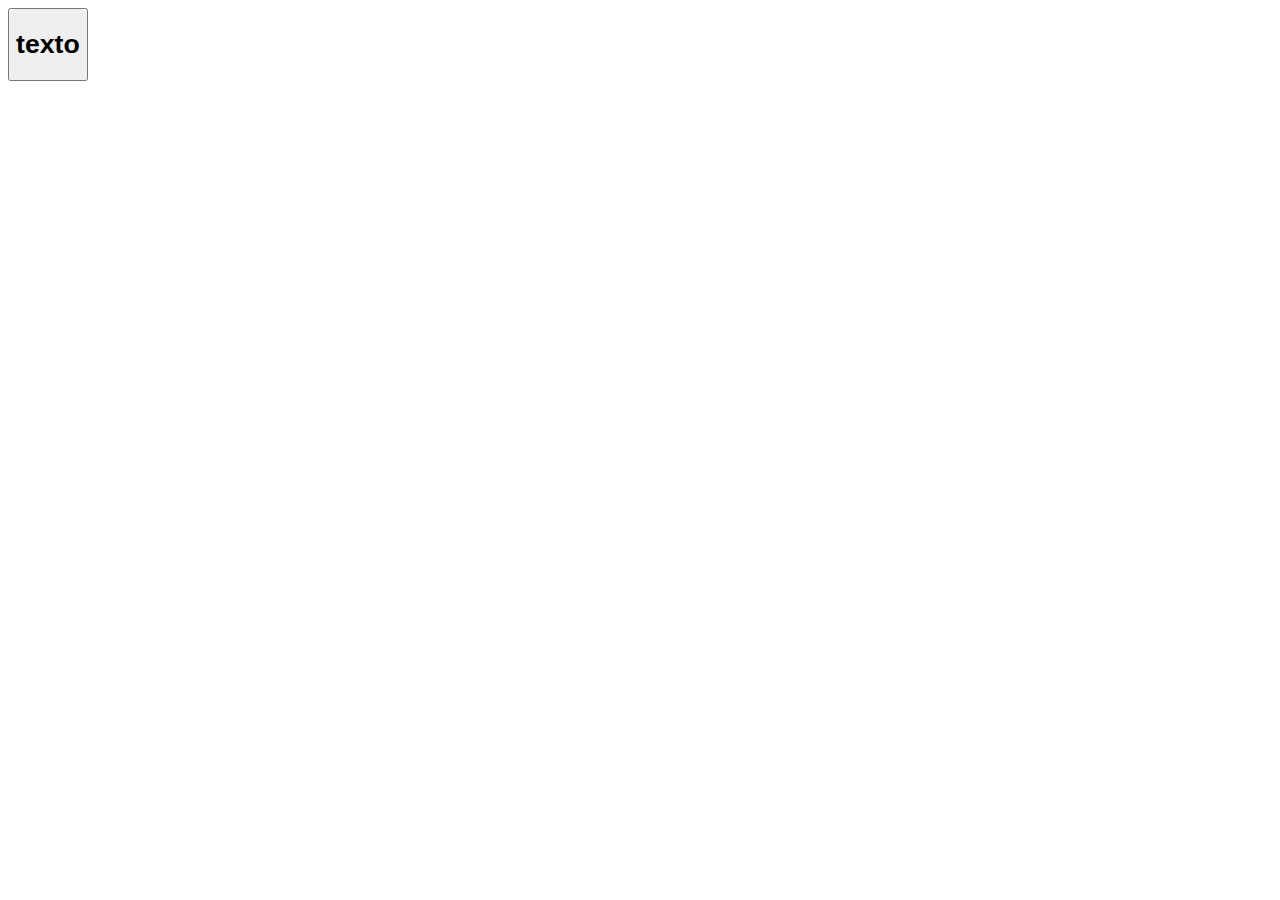
<file: aula aplicações/index.html>
<!DOCTYPE html>
<html lang="pt-br">
<head>
    <meta charset="UTF-8">
    <meta http-equiv="X-UA-Compatible" content="IE=edge">
    <meta name="viewport" content="width=device-width, initial-scale=1.0">
    <script type="text/javascript" src="index.js"></script>
    <title>Intera aula 9</title>
</head>
<body>
    <button heigth="220px" width="220px" id="love2" onclick="love()"><h1>texto</h1></button>
</body>
</html>
</file>
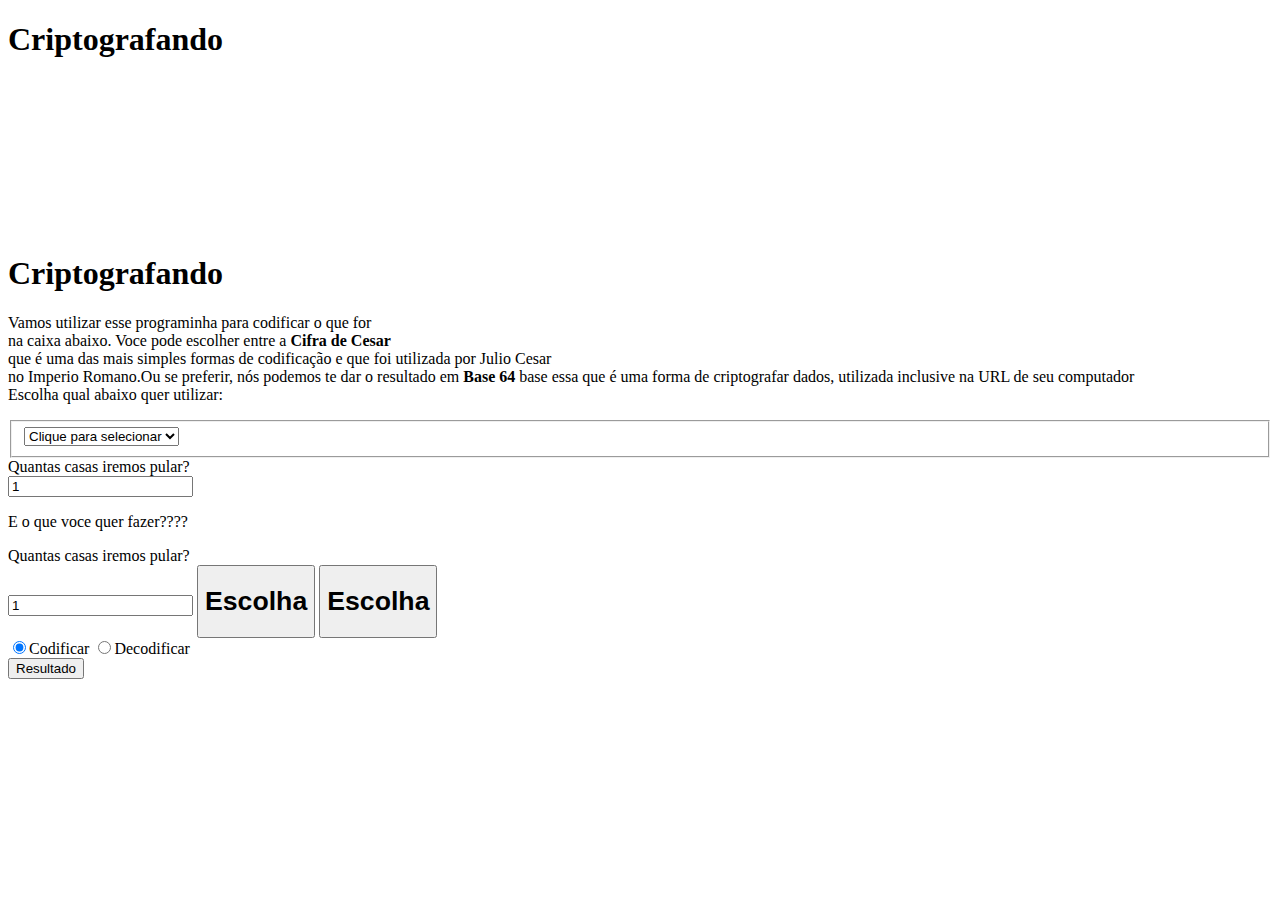
<file: exercicios6/inddex.html>
<!DOCTYPE html>
<html lang="pt-br">
<head>
    <meta charset="UTF-8">
    <meta http-equiv="X-UA-Compatible" content="IE=edge">
    <meta name="viewport" content="width=device-width, initial-scale=1.0">
    <script type="text/javascript" src="outro.js"></script>
    <script type="text/javascript" src="canvas.js"></script>
    <title>Criptografando</title>
</head>
<body>
    <header>
        <div class="caixa">

            <nav>
                <h1>Criptografando</h1>   
            </nav>
        </div>
    </header>


    <div>
        <canvas id="canvas1"></canvas>
        <canvas id="canvas2"></canvas>
    </div>

    <main>
        <h1>Criptografando</h1>
        <p>Vamos utilizar esse programinha para codificar o que for<br>
            na caixa abaixo. Voce pode escolher entre a <b>Cifra de Cesar</b><br>
            que é uma das mais simples formas de codificação e que foi utilizada por Julio Cesar<br>
            no Imperio Romano.Ou se preferir, nós podemos te dar o resultado em <b>Base 64</b>
            base essa que é uma forma de criptografar dados, utilizada inclusive na URL de seu computador<br>
            Escolha qual abaixo quer utilizar:    
        </p>
        <fieldset>
            <select id="selecao" name="escolhas">
                <outgroup label="faça sua escolha">
                    <option value="selecione">Clique para selecionar</option>
                    <option value="Cesar" id="Cesar">Cifra de Cesar</option>
                    <option value="base64" id="Cesar">Base 64</option>
                </outgroup>
            </select>
        </fieldset>
        <!--Iput para dixer qual numero sera incrementado na base de Cesar-->
        <div id="entradaCesar">
            <label for="inputCesar">Quantas casas iremos pular?</label>
            <br>
            <input id="numeroEntradaCesar" type="number" value="1">
        </div>
        <p>E o que voce quer fazer????</p>
        <label for="inputbase64">Quantas casas iremos pular?</label>
            <br>
            <input id="numerobase64" type="number" value="1">
            <button id="escolhas" onclick="btnDecodificar"><h1>Escolha</h1></button>
            <button id="escolhas" onclick="btnCodificar"><h1>Escolha</h1></button>            

    </main>
    <section>
        <label><input type="radio" name="cod" id="codificar" checked>Codificar</label>
        
        <label for="decodificar"><input type="radio" name="cod" id="decodificar">Decodificar</label>
        </section>
        
        <input type="submit" value="Resultado" id="verificar">

</body>
</html>
</file>
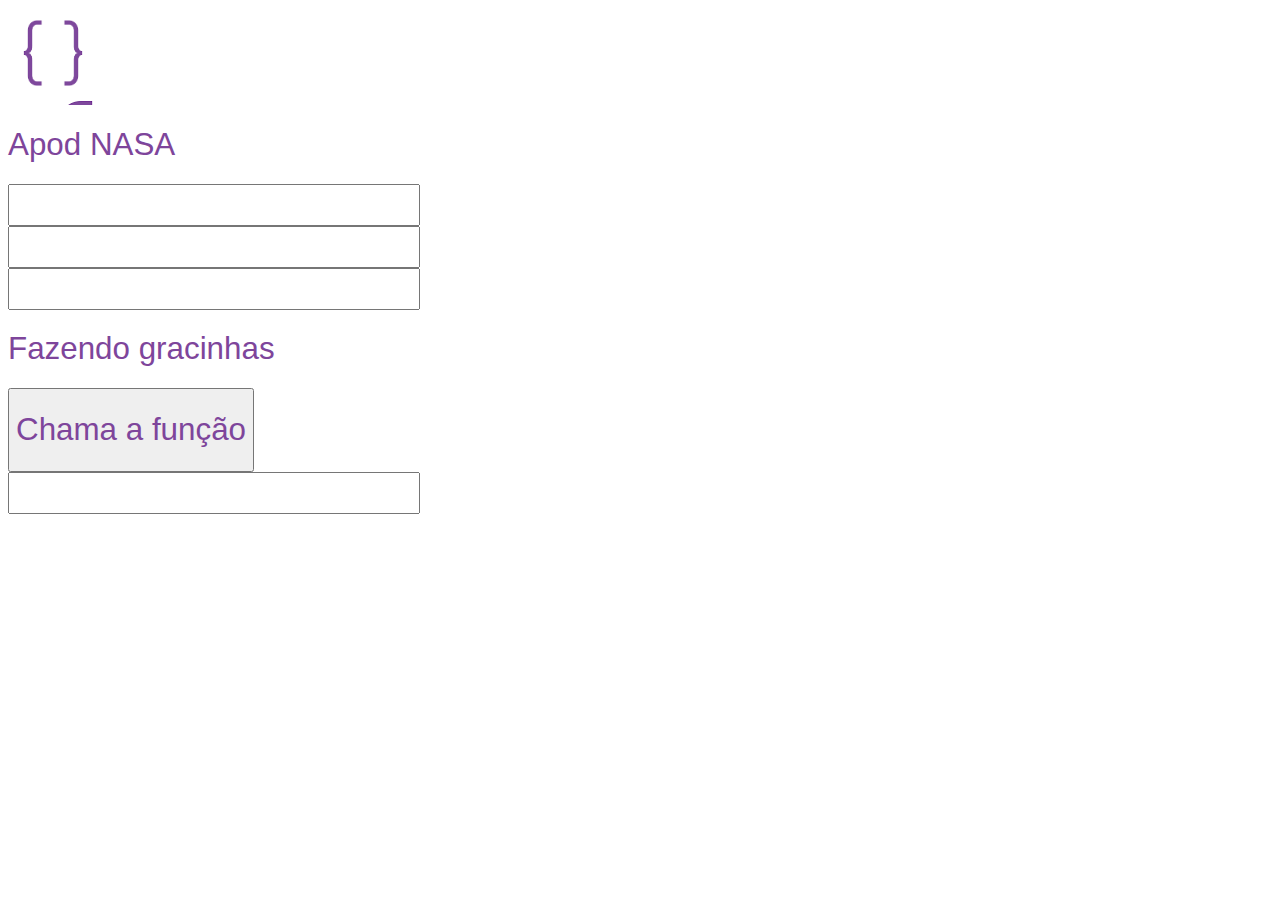
<file: feelgood/weather.html>
<!DOCTYPE html>
<html lang="pt-br">
<head>
    <meta charset="UTF-8">
    <meta http-equiv="X-UA-Compatible" content="IE=edge">
    <meta name="viewport" content="width=device-width, initial-scale=1.0">
    <link rel="icon" href="https://upload.wikimedia.org/wikipedia/commons/thumb/4/49/Uranometria_orion.jpg/220px-Uranometria_orion.jpg">
    <link rel="stylesheet" href="style.css">
    <script src="index.js" defer></script>
    <title>Teste API e Qualified</title>
</head>
<body>
    <header>
    
    <a class="back-g"><img src="repo.png" alt="reprograma"heigth="90" width="90"></a>
    </header>
    <!--outro APOD NASA -->
    <div class="nasa">
        <h1>Apod NASA</h1>
    </div>
    <type for="minhanasa" id="caixa"></type>
    <label for="minha" id="caixa2"></label>
    <input type="text" name="descreva" placeholder="">
    <label for="meu" id="caixa3"></label><br>
    <input type="email" name="email" placeholder="">
    <label for="mein" id="caixa4"></label><br>
    <input type="data de nascimento" name="data" placeholder=""><br>
    
<h1>Fazendo gracinhas</h1>    
    <button type="button" id="nome" onclick="botao()"><h1>Chama a função</h1></button><br>
    <label for="espaço" id="name" placeholder="digite o nome"></label>
    <input type="meuname" id="name" class="classname">
</body>
</html>
</file>
<file: feelgood/style.css>
/*deus cuida de mim*/
*{
    font: 1.4rem sans-serif;
    color: #7e459b;                
}
.back-g{
    background-image:url(repo.png) ;
}
</file>
